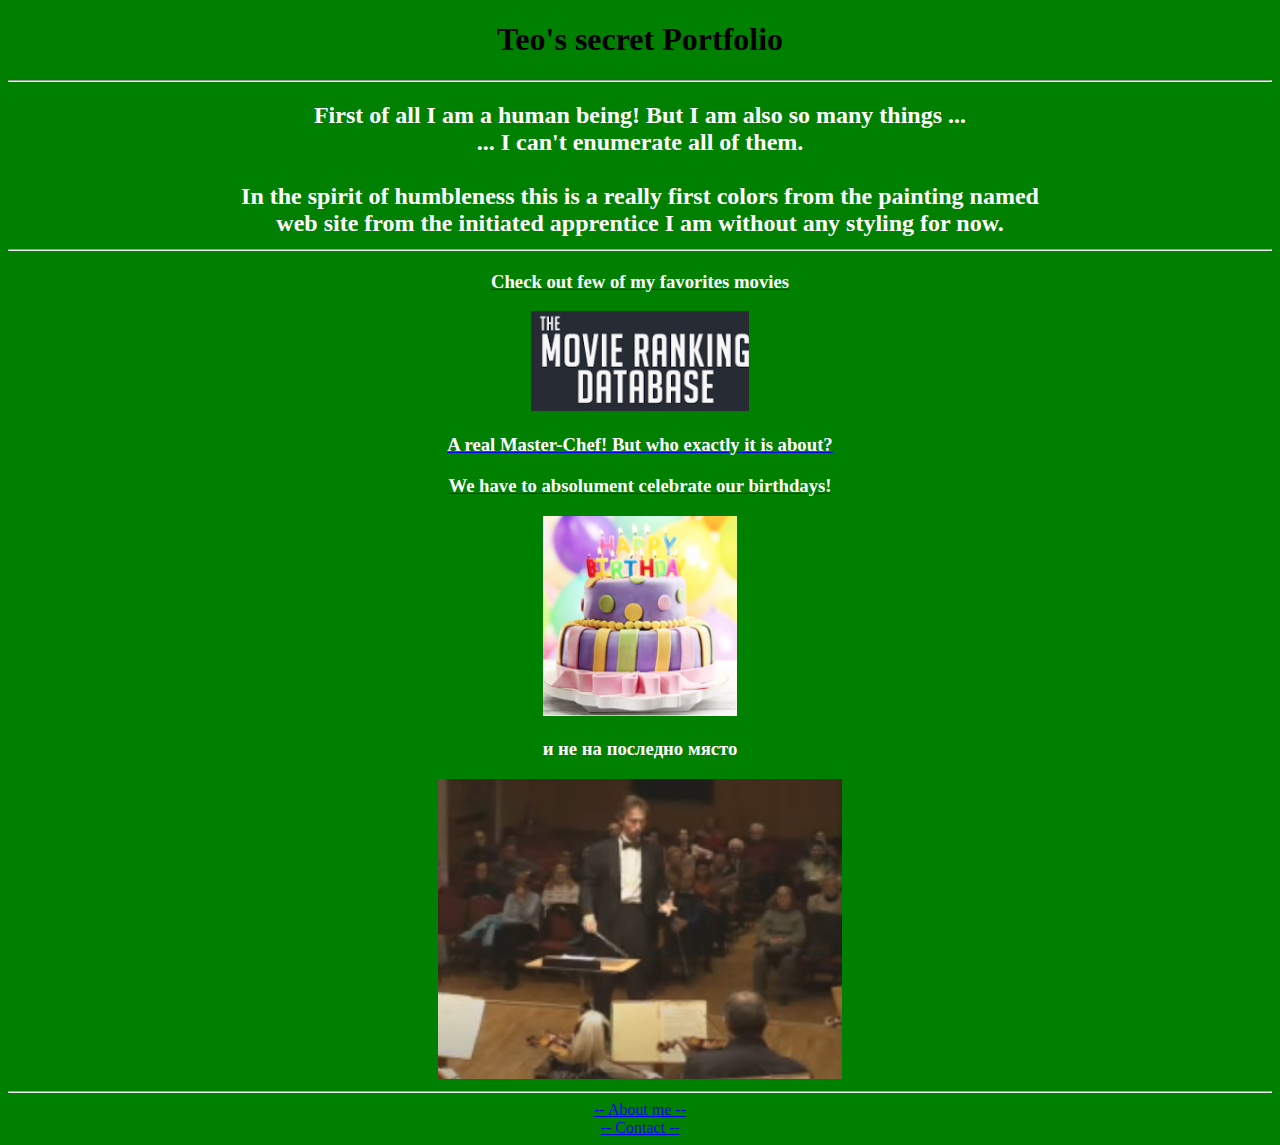
<file: index.html>
﻿<!DOCTYPE html>
<html lang="en">

<head>
  <meta charset="utf-8">
  <title>Teo's secret Portfolio</title>
  <link rel="stylesheet" href="./style.css"/>
</head>
<body>
    <center>
        <h1>Teo's secret Portfolio</h1>
        <hr />
        <h2>
            First of all I am a human being! But I am also so many things ... <br />
            ... I can't enumerate all of them. <br />
            <br />
            In the spirit of humbleness this is a really first colors from the painting named <br />
            web site from the initiated apprentice I am without any  styling for now.
            <hr />
        </h2>      

        <a href="./public/movie-ranking.html"><h3>Check out few of my favorites movies</h3></a>
        <img src="./assets/images/movie-ranking.png" height="100" alt="movie ranking project preview" />
        <a href="./public/da sgotvim s Kremi.html"><h3>A real Master-Chef! But who exactly it is about?</h3></a>
        <a href="./public/birthday-invite.html"><h3>We have to absolument celebrate our birthdays!</h3></a>
        <img src="./assets/images/tarte.png" height="200" alt="tarte à plusieurs étages" />

        <h3>и не на последно място</h3>
        <a href="https://www.youtube.com/watch?v=iHunMfYz7rg">
        <img src="./assets/images/Don_Giovanni_Ouverture.png" height="300" alt="Teo dirige"></img></a>
        <hr />
        <a href="./public/about me.html">-- About me --</a>
        <br />
        <a href="./public/contact.html">-- Contact --</a>
    </center>
</body>

</html>
</file>
<file: style.css>
* {
   background-color: green;
}

h2 {
    color: white;
}

h3 {
    color:white;
}
</file>
